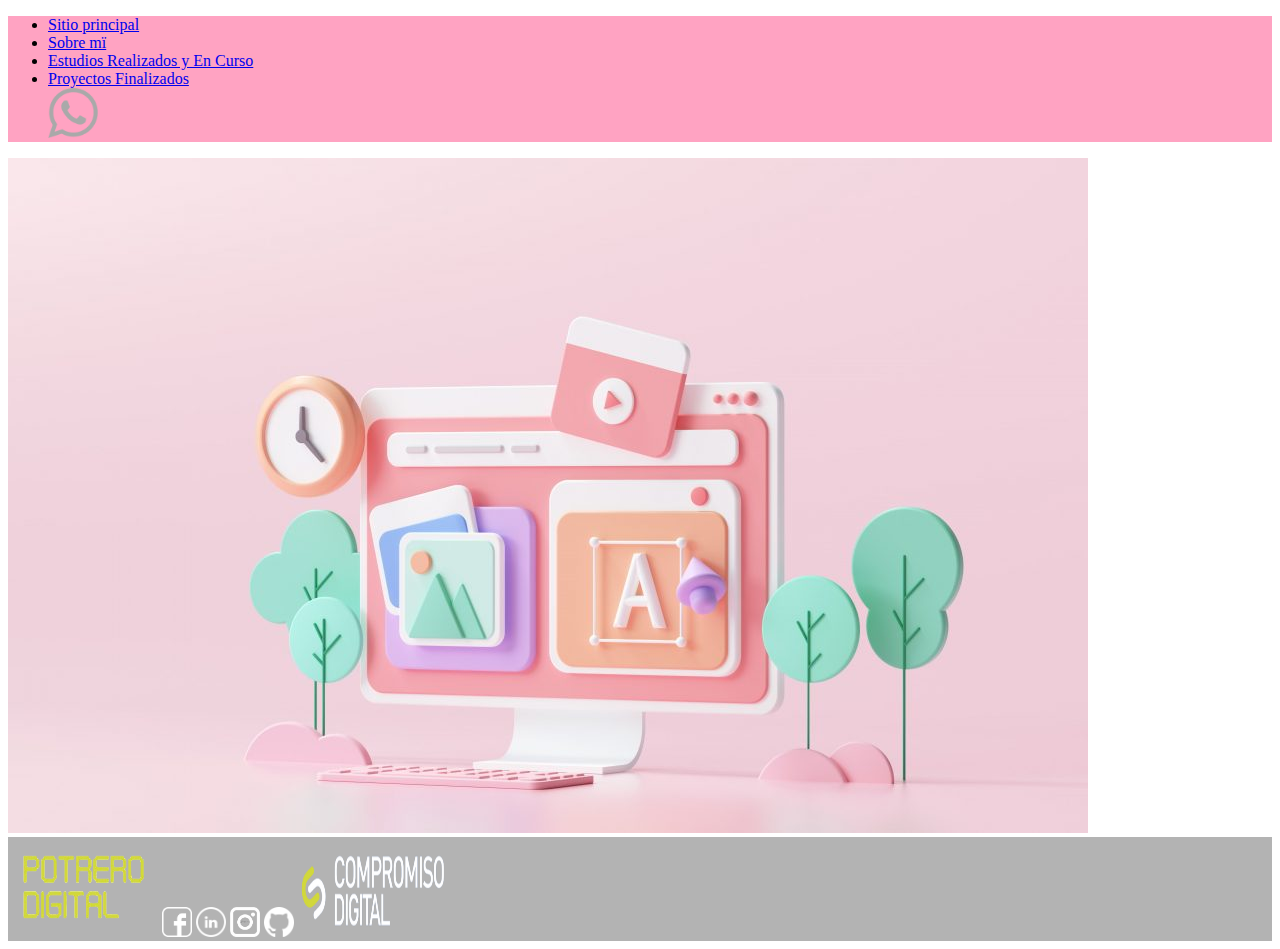
<file: index.html>
<!DOCTYPE html>
<html lang="en">

<head>
    <meta charset="UTF-8">
    <meta http-equiv="X-UA-Compatible" content="IE=edge">
    <meta name="viewport" content="width=device-width, initial-scale=1.0">
    <title>PortFolio Gisela Antinori</title>
    <!-- CSS only -->
    <link href="https://cdn.jsdelivr.net/npm/bootstrap@5.2.0/dist/css/bootstrap.min.css" rel="stylesheet"
        integrity="sha384-gH2yIJqKdNHPEq0n4Mqa/HGKIhSkIHeL5AyhkYV8i59U5AR6csBvApHHNl/vI1Bx" crossorigin="anonymous">
    <!-- JavaScript Bundle with Popper -->
    <script src="https://cdn.jsdelivr.net/npm/bootstrap@5.2.0/dist/js/bootstrap.bundle.min.js"
        integrity="sha384-A3rJD856KowSb7dwlZdYEkO39Gagi7vIsF0jrRAoQmDKKtQBHUuLZ9AsSv4jD4Xa"
        crossorigin="anonymous"></script>
    <style>
        .ul {
            background-color:rgb(255, 163, 194);
        }
        .footer{
            background-color:rgb(179, 179, 179);
        }
    </style>
</head>

<body>
    <header>
        <nav>
            <ul class="ul">
                <li><a href="index.html">Sitio principal</a></li>
                <li><a href="sobre-mi.html">Sobre mï</a></li>
                <li><a href="estudios-realizados.html">Estudios Realizados y En Curso</a></li>
                <li><a href="proyectos-finalizados.html">Proyectos Finalizados</a></li>
                <a href="https//wa.me/522915137207" target="_blank">
                    <img class="wsp" src="imagenes/logo-wsp-gris.png" alt="logodewsp" width="50" height="50">
                </a>
            </ul>
        </nav>
    </header>
    <main>
        <img src="imagenes/fondo-section.jpg" alt="fondo">
        <section>
            <div></div>
        </section>
    </main>
    <footer class="footer">
        <img src="imagenes/picwish.png" alt="potrero-digital" width="150" height="100">
        <img src="imagenes/logo-fb.png" alt="logo-fb" width="30" height="30">
        <img src="imagenes/logo-linkedin-blanco.png" alt="logo-linkedin" width="30" height="30">
        <img src="imagenes/logo-insta.png" alt="logo-insta" width="30" height="30">
        <img src="imagenes/logo-github-blanco.png" alt="logo-linkedin" width="30" height="30">
        <img src="imagenes/compromiso-digital.webp" alt="compromiso-digital" width="150" height="100"> 
    </footer>

</body>

</html>
</file>
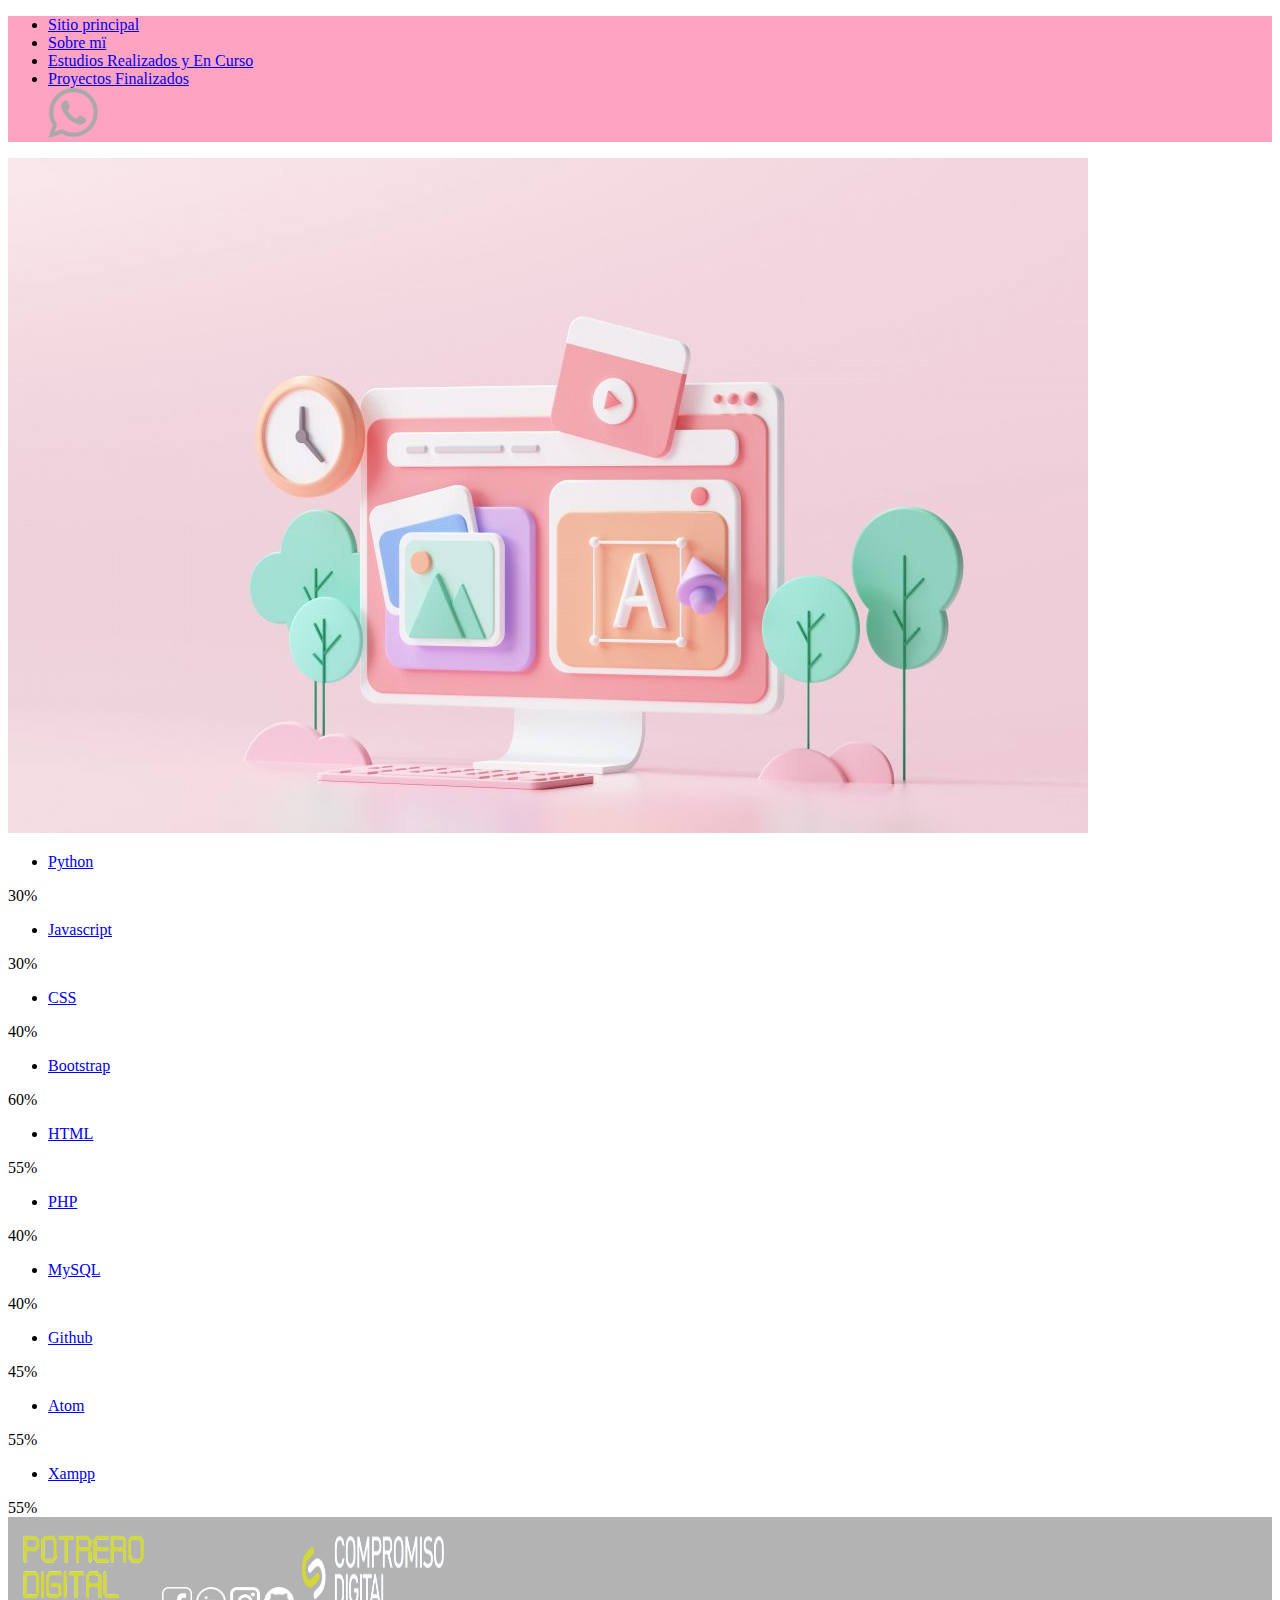
<file: estudios-realizados.html>
<!DOCTYPE html>
<html lang="en">

<head>
    <meta charset="UTF-8">
    <meta http-equiv="X-UA-Compatible" content="IE=edge">
    <meta name="viewport" content="width=device-width, initial-scale=1.0">
    <title>Document</title>
    <!-- CSS only -->
    <link href="https://cdn.jsdelivr.net/npm/bootstrap@5.2.0/dist/css/bootstrap.min.css" rel="stylesheet"
        integrity="sha384-gH2yIJqKdNHPEq0n4Mqa/HGKIhSkIHeL5AyhkYV8i59U5AR6csBvApHHNl/vI1Bx" crossorigin="anonymous">
    <!-- JavaScript Bundle with Popper -->
    <script src="https://cdn.jsdelivr.net/npm/bootstrap@5.2.0/dist/js/bootstrap.bundle.min.js"
        integrity="sha384-A3rJD856KowSb7dwlZdYEkO39Gagi7vIsF0jrRAoQmDKKtQBHUuLZ9AsSv4jD4Xa"
        crossorigin="anonymous"></script>
    <style>
        .ul {
            background-color: rgb(255, 163, 194);
        }
        .footer{
            background-color:rgb(179, 179, 179);
        }
    </style>
</head>

<body>
    <header>
        <nav>
            <ul class="ul">
                <li><a href="index.html">Sitio principal</a></li>
                <li><a href="sobre-mi.html">Sobre mï</a></li>
                <li><a href="estudios-realizados.html">Estudios Realizados y En Curso</a></li>
                <li><a href="proyectos-finalizados.html">Proyectos Finalizados</a></li>
                <a href="https//wa.me/522915137207" target="_blank">
                    <img class="wsp" src="imagenes/logo-wsp-gris.png" alt="logodewsp" width="50" height="50">
                </a>
            </ul>
        </nav>
    </header>
    <main>
        <img src="imagenes/fondo-section.jpg" alt="fondo">
        <section>
           
            <ul>
                <li><a href="#">Python</a></li>
            </ul>
            <div class="progress">
                <div class="progress-bar" role="progressbar" aria-label="Example with label" style="width: 30%;"
                    aria-valuenow="25" aria-valuemin="0" aria-valuemax="100">30%</div>
            </div>
            <ul>
                <li><a href="#">Javascript</a></li>
            </ul>
            <div class="progress">
                <div class="progress-bar" role="progressbar" aria-label="Example with label" style="width: 25%;"
                    aria-valuenow="25" aria-valuemin="0" aria-valuemax="100">30%</div>
            </div>
            <ul>
                <li><a href="#">CSS</a></li>
            </ul>
            <div class="progress">
                <div class="progress-bar" role="progressbar" aria-label="Example with label" style="width: 40%;"
                    aria-valuenow="25" aria-valuemin="0" aria-valuemax="100">40%</div>
            </div>
                <ul>
                    <li><a href="#">Bootstrap</a></li>
                </ul>
                <div class="progress">
                    <div class="progress-bar" role="progressbar" aria-label="Example with label" style="width: 60%;"
                        aria-valuenow="25" aria-valuemin="0" aria-valuemax="100">60%</div>
                </div>
            <ul>
                <li><a href="#">HTML</a></li>
            </ul>
            <div class="progress">
                <div class="progress-bar" role="progressbar" aria-label="Example with label" style="width: 55%;"
                    aria-valuenow="25" aria-valuemin="0" aria-valuemax="100">55%</div>
            </div>
            <ul>
                <li><a href="#">PHP</a></li>
            </ul>
            <div class="progress">
                <div class="progress-bar" role="progressbar" aria-label="Example with label" style="width: 40%;"
                    aria-valuenow="25" aria-valuemin="0" aria-valuemax="100">40%</div>
            </div>
            <ul>
                <li><a href="#">MySQL</a></li>
            </ul>
            <div class="progress">
                <div class="progress-bar" role="progressbar" aria-label="Example with label" style="width: 40%;"
                    aria-valuenow="25" aria-valuemin="0" aria-valuemax="100">40%</div>
            </div>
            <ul>
                <li><a href="#">Github</a></li>
            </ul>
            <div class="progress">
                <div class="progress-bar" role="progressbar" aria-label="Example with label" style="width: 45%;"
                    aria-valuenow="25" aria-valuemin="0" aria-valuemax="100">45%</div>
            </div>
            <ul>
                <li><a href="#">Atom</a></li>
            </ul>
            <div class="progress">
                <div class="progress-bar" role="progressbar" aria-label="Example with label" style="width: 55%;"
                    aria-valuenow="25" aria-valuemin="0" aria-valuemax="100">55%</div>
            </div>
            <ul>
                <li><a href="#">Xampp</a></li>
            </ul>
            <div class="progress">
                <div class="progress-bar" role="progressbar" aria-label="Example with label" style="width: 55%;"
                    aria-valuenow="25" aria-valuemin="0" aria-valuemax="100">55%</div>
            </div>

        </section>
    </main>
    <footer class="footer">
        <img src="imagenes/picwish.png" alt="potrero-digital" width="150" height="100">
        <img src="imagenes/logo-fb.png" alt="logo-fb" width="30" height="30">
        <img src="imagenes/logo-linkedin-blanco.png" alt="logo-linkedin" width="30" height="30">
        <img src="imagenes/logo-insta.png" alt="logo-insta" width="30" height="30">
        <img src="imagenes/logo-github-blanco.png" alt="logo-linkedin" width="30" height="30">
        <img src="imagenes/compromiso-digital.webp" alt="compromiso-digital" width="150" height="100"> 
    </footer>
</body>

</html>
</file>
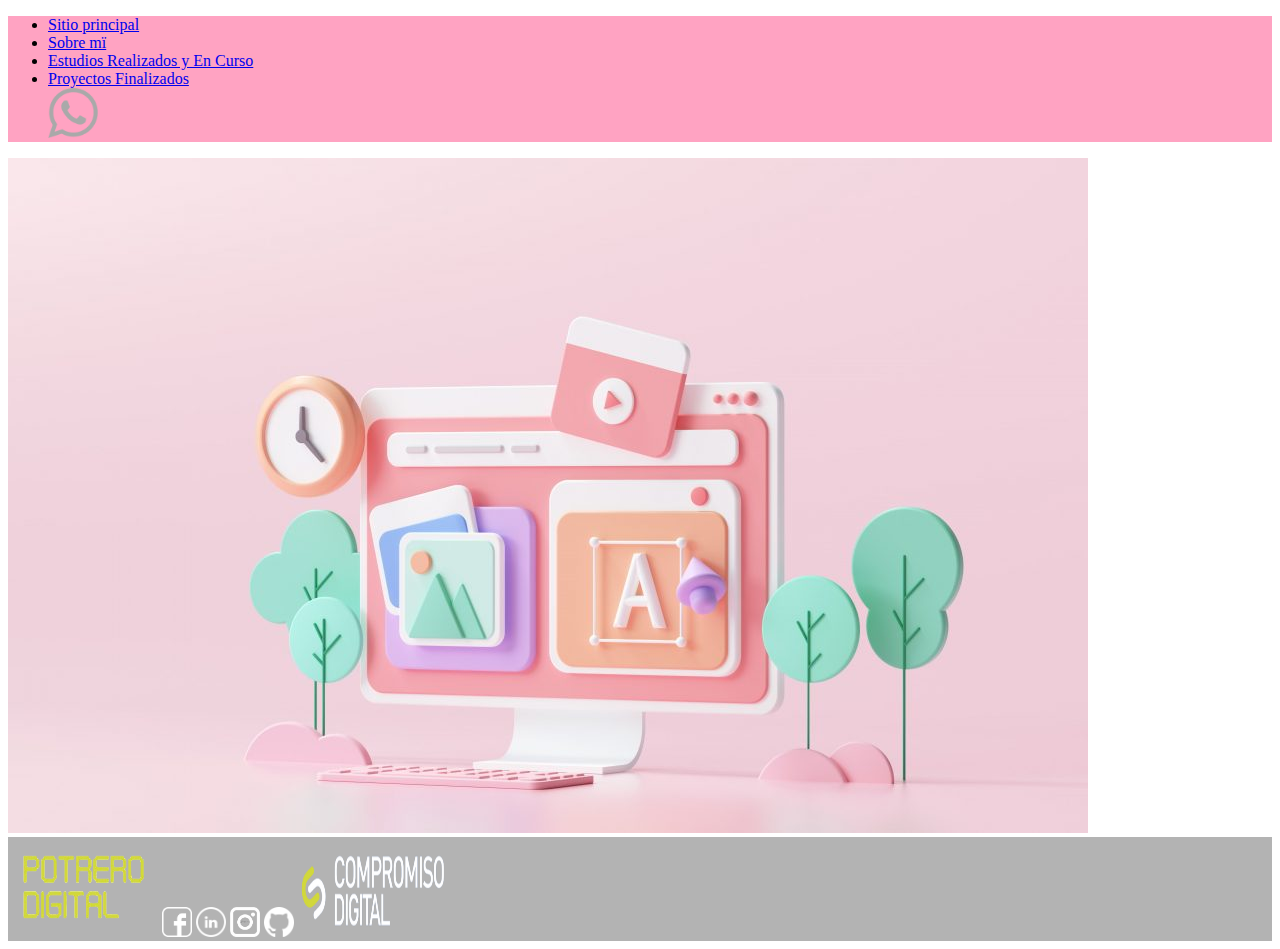
<file: proyectos-finalizados.html>
<!DOCTYPE html>
<html lang="en">
<head>
    <meta charset="UTF-8">
    <meta http-equiv="X-UA-Compatible" content="IE=edge">
    <meta name="viewport" content="width=device-width, initial-scale=1.0">
    <title>Document</title>
      <!-- CSS only -->
      <link href="https://cdn.jsdelivr.net/npm/bootstrap@5.2.0/dist/css/bootstrap.min.css" rel="stylesheet"
      integrity="sha384-gH2yIJqKdNHPEq0n4Mqa/HGKIhSkIHeL5AyhkYV8i59U5AR6csBvApHHNl/vI1Bx" crossorigin="anonymous">
  <!-- JavaScript Bundle with Popper -->
  <script src="https://cdn.jsdelivr.net/npm/bootstrap@5.2.0/dist/js/bootstrap.bundle.min.js"
      integrity="sha384-A3rJD856KowSb7dwlZdYEkO39Gagi7vIsF0jrRAoQmDKKtQBHUuLZ9AsSv4jD4Xa"
      crossorigin="anonymous"></script>
    <style>
        .ul {
            background-color:rgb(255, 163, 194);
        }
        .footer{
            background-color:rgb(179, 179, 179);
        }
    </style>
</head>
<body>
    <header>
        <nav>
            <ul class="ul">
                <li><a href="index.html">Sitio principal</a></li>
                <li><a href="sobre-mi.html">Sobre mï</a></li>
                <li><a href="estudios-realizados.html">Estudios Realizados y En Curso</a></li>
                <li><a href="proyectos-finalizados.html">Proyectos Finalizados</a></li>
                <a href="https//wa.me/522915137207" target="_blank">
                    <img class="wsp" src="imagenes/logo-wsp-gris.png" alt="logodewsp" width="50" height="50">
                </a>
            </ul>
        </nav>
    </header>
    <main>
        <img src="imagenes/fondo-section.jpg" alt="fondo">
        <section>
            
        </section>
    </main>
    <footer class="footer">
        <img src="imagenes/picwish.png" alt="potrero-digital" width="150" height="100">
        <img src="imagenes/logo-fb.png" alt="logo-fb" width="30" height="30">
        <img src="imagenes/logo-linkedin-blanco.png" alt="logo-linkedin" width="30" height="30">
        <img src="imagenes/logo-insta.png" alt="logo-insta" width="30" height="30">
        <img src="imagenes/logo-github-blanco.png" alt="logo-linkedin" width="30" height="30">
        <img src="imagenes/compromiso-digital.webp" alt="compromiso-digital" width="150" height="100"> 
    </footer>
</body>
</html>
</file>
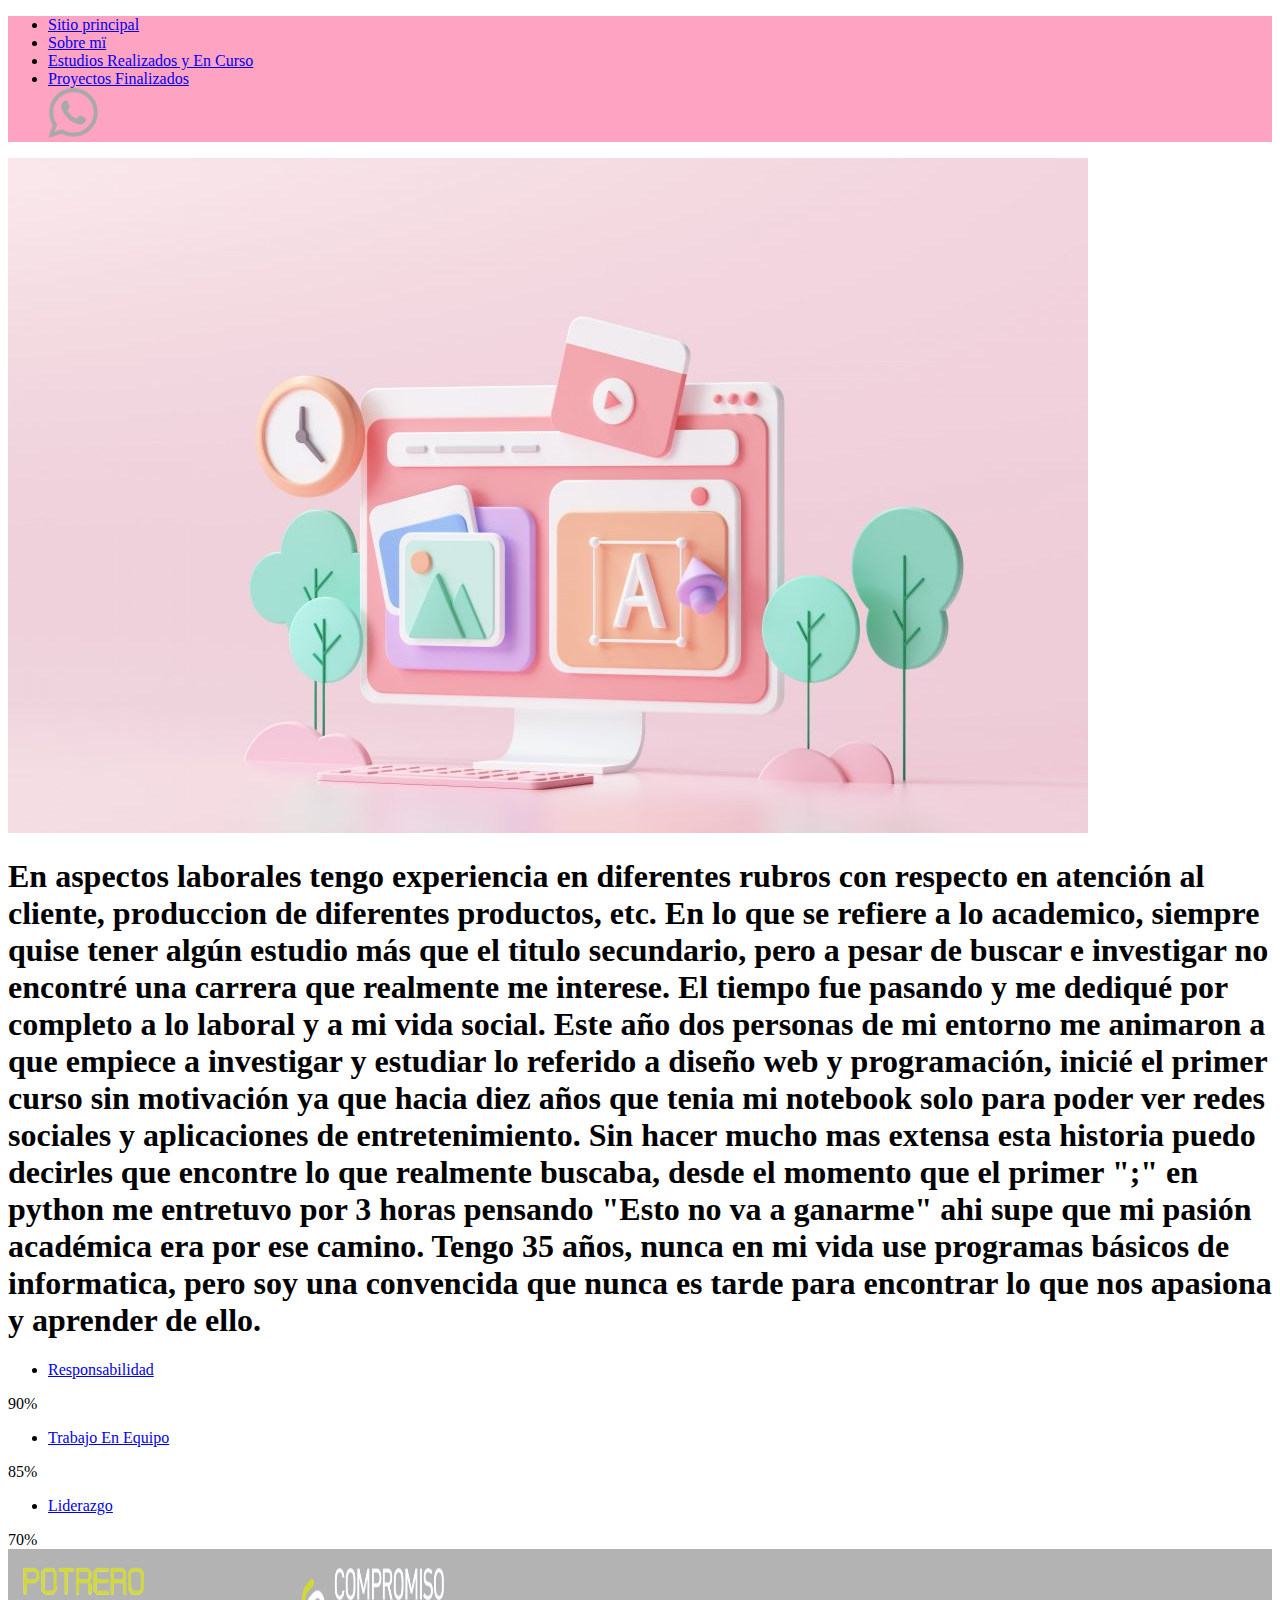
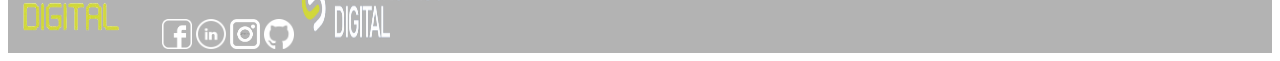
<file: sobre-mi.html>
<!DOCTYPE html>
<html lang="en">

<head>
    <meta charset="UTF-8">
    <meta http-equiv="X-UA-Compatible" content="IE=edge">
    <meta name="viewport" content="width=device-width, initial-scale=1.0">
    <title>Document</title>
    <!-- CSS only -->
    <link href="https://cdn.jsdelivr.net/npm/bootstrap@5.2.0/dist/css/bootstrap.min.css" rel="stylesheet"
        integrity="sha384-gH2yIJqKdNHPEq0n4Mqa/HGKIhSkIHeL5AyhkYV8i59U5AR6csBvApHHNl/vI1Bx" crossorigin="anonymous">
    <!-- JavaScript Bundle with Popper -->
    <script src="https://cdn.jsdelivr.net/npm/bootstrap@5.2.0/dist/js/bootstrap.bundle.min.js"
        integrity="sha384-A3rJD856KowSb7dwlZdYEkO39Gagi7vIsF0jrRAoQmDKKtQBHUuLZ9AsSv4jD4Xa"
        crossorigin="anonymous"></script>
    <style>
        .ul {
            background-color: rgb(255, 163, 194);
        }
        .footer{
            background-color:rgb(179, 179, 179);
        }
    </style>
</head>

<body>
    <header>
        <nav>
            <ul class="ul">
                <li><a href="index.html">Sitio principal</a></li>
                <li><a href="sobre-mi.html">Sobre mï</a></li>
                <li><a href="estudios-realizados.html">Estudios Realizados y En Curso</a></li>
                <li><a href="#">Proyectos Finalizados</a></li>
                <a href="https//wa.me/5492915137207" target="_blank">
                    <img class="wsp" src="imagenes/logo-wsp-gris.png" alt="logodewsp" width="50" height="50">
                </a>
            </ul>
        </nav>
    </header>
    <main>

        <section>
            <img src="imagenes/fondo-section.jpg" alt="fondo">
            <div class="section">
              
                <h1>En aspectos laborales tengo experiencia en diferentes rubros con respecto en atención al cliente,
                    produccion de diferentes productos, etc.
                    En lo que se refiere a lo academico, siempre quise tener algún estudio más que el titulo secundario,
                    pero a pesar de buscar e investigar no encontré una carrera que realmente me interese. El tiempo fue
                    pasando y me dediqué por completo a lo laboral y a mi vida social.
                    Este año dos personas de mi entorno me animaron a que empiece a investigar y estudiar lo referido a
                    diseño web y programación, inicié el primer curso sin motivación ya que hacia diez años que tenia mi
                    notebook solo para poder ver redes sociales y aplicaciones de entretenimiento. Sin hacer mucho mas
                    extensa esta historia puedo decirles que encontre lo que realmente buscaba, desde el momento que el
                    primer ";" en python me entretuvo por 3 horas pensando "Esto no va a ganarme" ahi supe que mi pasión
                    académica era por ese camino.
                    Tengo 35 años, nunca en mi vida use programas básicos de informatica, pero soy una convencida que
                    nunca es tarde para encontrar lo que nos apasiona y aprender de ello.
                </h1>
            </div>
            <div>
                <ul>
                    <li><a href="#">Responsabilidad</a></li>
                </ul>
                <div class="progress">
                    <div class="progress-bar" role="progressbar" aria-label="Example with label" style="width: 90%;"
                        aria-valuenow="25" aria-valuemin="0" aria-valuemax="100">90%</div>
                </div>
                <ul>
                    <li><a href="#">Trabajo En Equipo</a></li>
                </ul>
                <div class="progress">
                    <div class="progress-bar" role="progressbar" aria-label="Example with label" style="width: 85%;"
                        aria-valuenow="25" aria-valuemin="0" aria-valuemax="100">85%</div>
                </div>
                <ul>
                    <li><a href="#">Liderazgo</a></li>
                </ul>
                <div class="progress">
                    <div class="progress-bar" role="progressbar" aria-label="Example with label" style="width: 70%;"
                        aria-valuenow="25" aria-valuemin="0" aria-valuemax="100">70%</div>
                </div>
            </div>
        </section>
    </main>
    <footer class="footer">
        <img src="imagenes/picwish.png" alt="potrero-digital" width="150" height="100">
        <img src="imagenes/logo-fb.png" alt="logo-fb" width="30" height="30">
        <img src="imagenes/logo-linkedin-blanco.png" alt="logo-linkedin" width="30" height="30">
        <img src="imagenes/logo-insta.png" alt="logo-insta" width="30" height="30">
        <img src="imagenes/logo-github-blanco.png" alt="logo-linkedin" width="30" height="30">
        <img src="imagenes/compromiso-digital.webp" alt="compromiso-digital" width="150" height="100"> 
    </footer>
</body>

</html>
</file>
